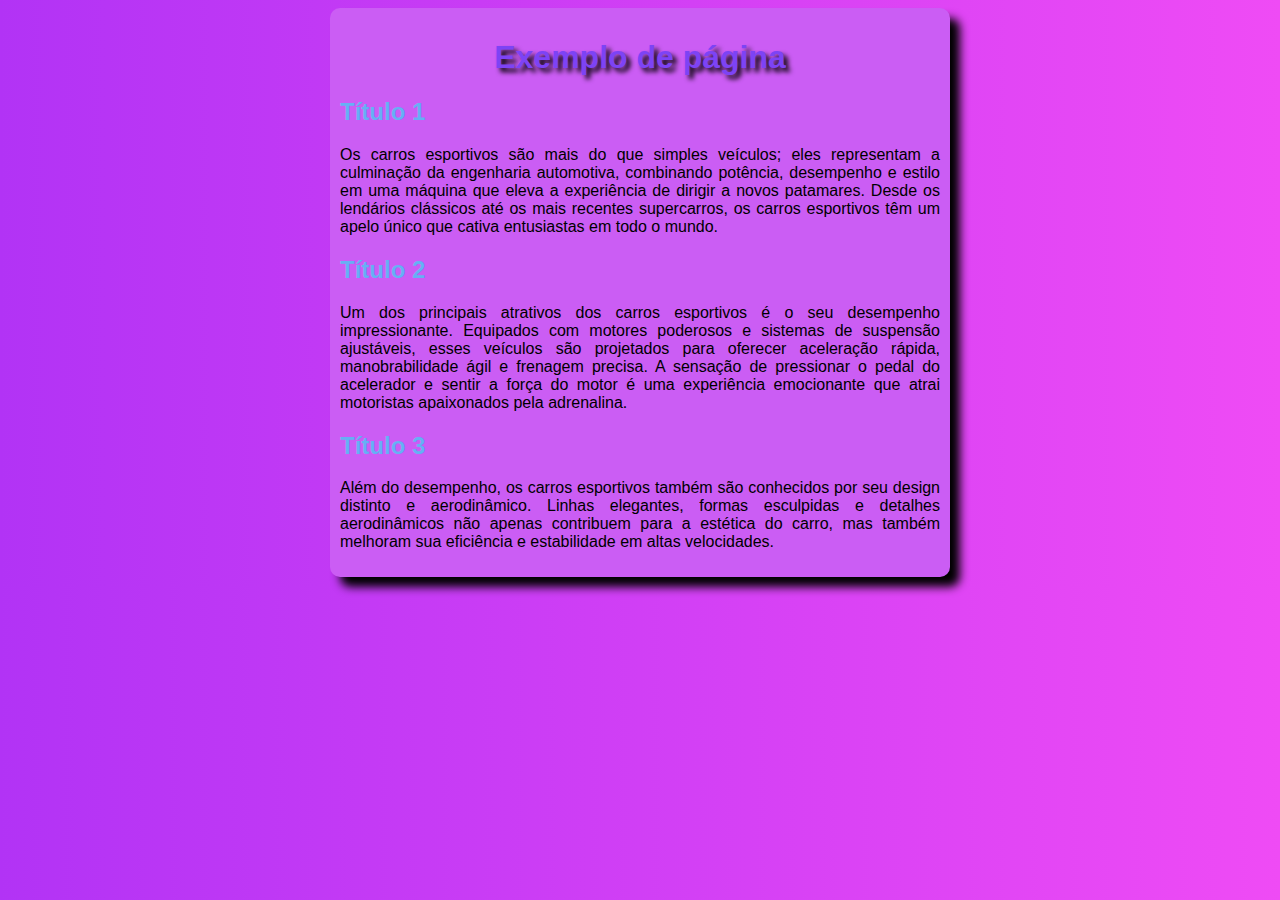
<file: index.html>
<!DOCTYPE html>
<html lang="pt-br">
<head>
    <meta charset="UTF-8">
    <meta http-equiv="X-UA-Compatible" content="IE=edge">
    <meta name="viewport" content="width=device-width, initial-scale=1.0">
    <title>Exemplo Títulos</title>
    <link rel="stylesheet" href="style.css">
</head>
<body>
    <main>
    <h1>Exemplo de página</h1>
    <h2>Título 1</h2>
    <p>Os carros esportivos são mais do que simples veículos; eles representam a culminação da engenharia automotiva, combinando potência, desempenho e estilo em uma máquina que eleva a experiência de dirigir a novos patamares. Desde os lendários clássicos até os mais recentes supercarros, os carros esportivos têm um apelo único que cativa entusiastas em todo o mundo.</p>
    <h2>Título 2</h2>
    <p>Um dos principais atrativos dos carros esportivos é o seu desempenho impressionante. Equipados com motores poderosos e sistemas de suspensão ajustáveis, esses veículos são projetados para oferecer aceleração rápida, manobrabilidade ágil e frenagem precisa. A sensação de pressionar o pedal do acelerador e sentir a força do motor é uma experiência emocionante que atrai motoristas apaixonados pela adrenalina.</p>
    <h2>Título 3</h2>
    <p>Além do desempenho, os carros esportivos também são conhecidos por seu design distinto e aerodinâmico. Linhas elegantes, formas esculpidas e detalhes aerodinâmicos não apenas contribuem para a estética do carro, mas também melhoram sua eficiência e estabilidade em altas velocidades.</p>
</main>
</body>
</html>
</file>
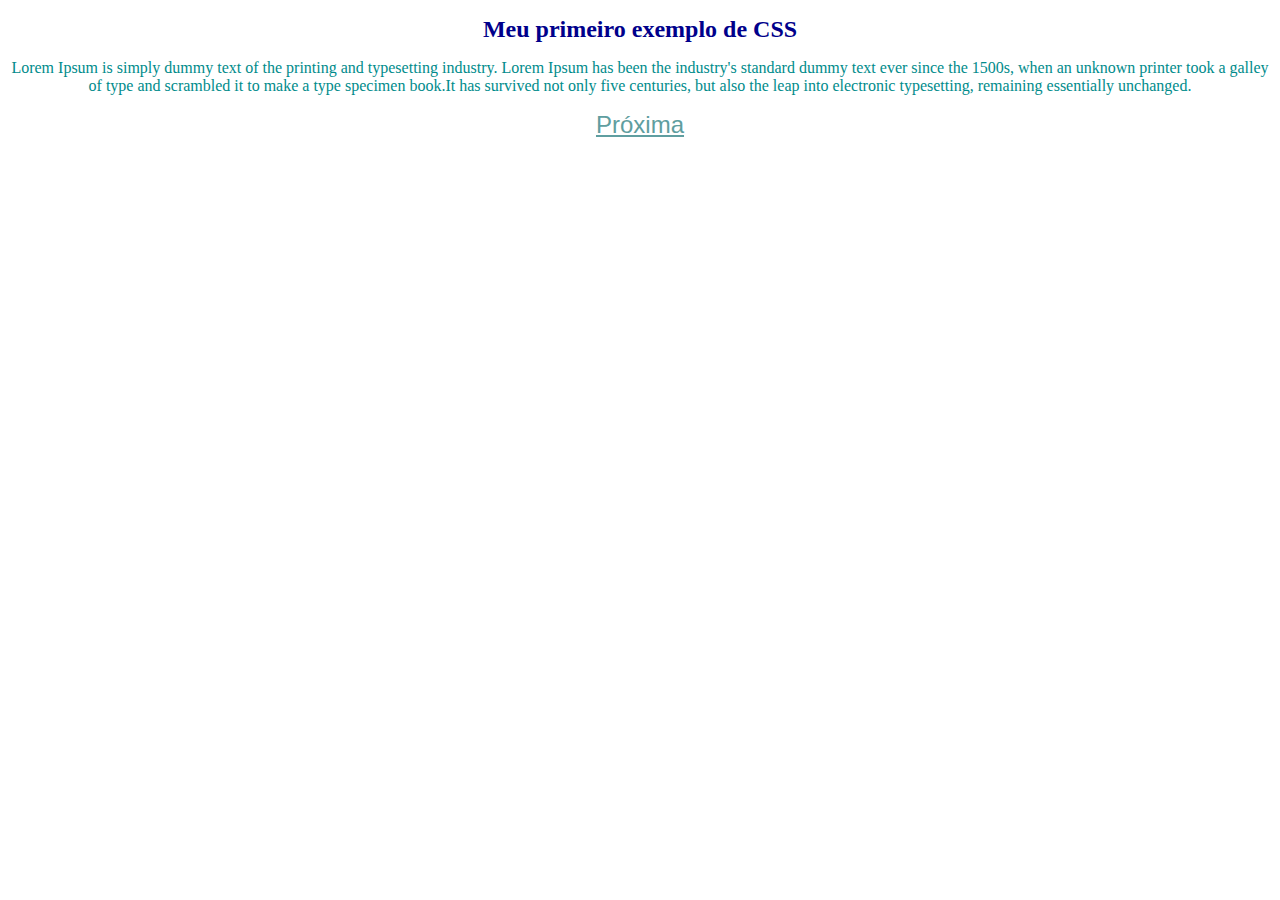
<file: css-cores/index.html>
<!DOCTYPE html>
<html lang="pt-br">
<head>
    <meta charset="UTF-8">
    <meta http-equiv="X-UA-Compatible" content="IE=edge">
    <meta name="viewport" content="width=device-width, initial-scale=1.0">
    <title>Exemplo 01</title>
    <link rel="stylesheet" href="style.css">

    <style>
        body {
            text-align: center;
            font-family: Georgia, 'Times New Roman', Times, serif;
            color: blueviolet;
        }
        h1 {
          font-family: 'Times New Roman', Times, serif;
          color: darkblue;
        }
    </style>
</head>
<body>
    <h1>Meu primeiro exemplo de CSS</h1>
    <p>Lorem Ipsum is simply dummy text of the printing and typesetting industry. Lorem Ipsum has been the industry's standard dummy text ever since the 1500s, when an unknown printer took a galley of type and scrambled it to make a type specimen book.It has survived not only five centuries, but also the leap into electronic typesetting, remaining essentially unchanged.</p>
    <a href="pagina2.html">Próxima</a>
</body>
</html>
</file>
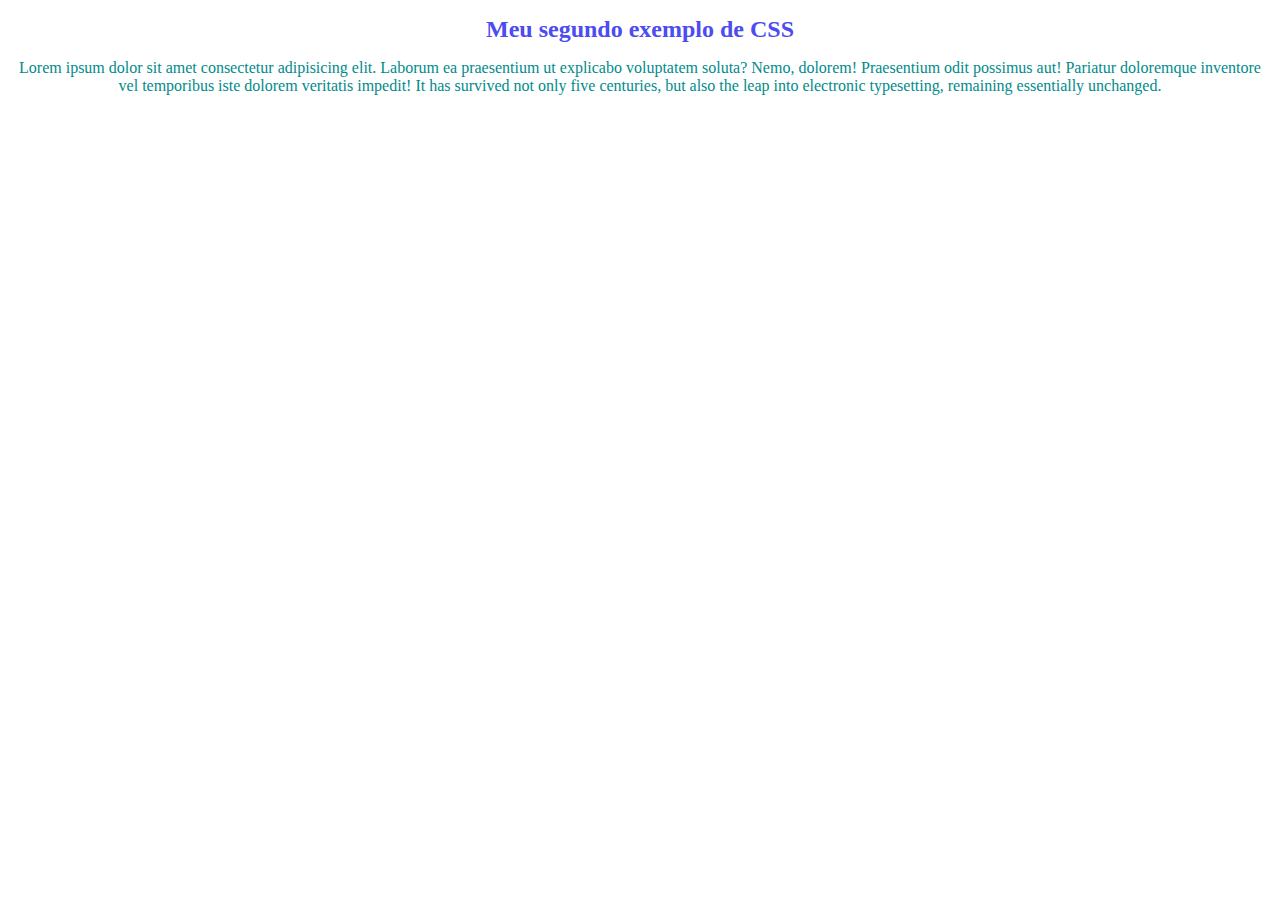
<file: css-cores/pagina2.html>
<!DOCTYPE html>
<html lang="pt-br">
<head>
    <meta charset="UTF-8">
    <meta http-equiv="X-UA-Compatible" content="IE=edge">
    <meta name="viewport" content="width=device-width, initial-scale=1.0">
    <title>Exemplo 02</title>
    <link rel="stylesheet" href="style.css">
</head>

<body>
    <h1>Meu segundo exemplo de CSS</h1>
    <p>Lorem ipsum dolor sit amet consectetur adipisicing elit. Laborum ea praesentium ut explicabo voluptatem soluta? Nemo, dolorem! Praesentium odit possimus aut! Pariatur doloremque inventore vel temporibus iste dolorem veritatis impedit! It has survived not only five centuries, but also the leap into electronic typesetting, remaining essentially unchanged.</p>
</body>
</html>
</file>
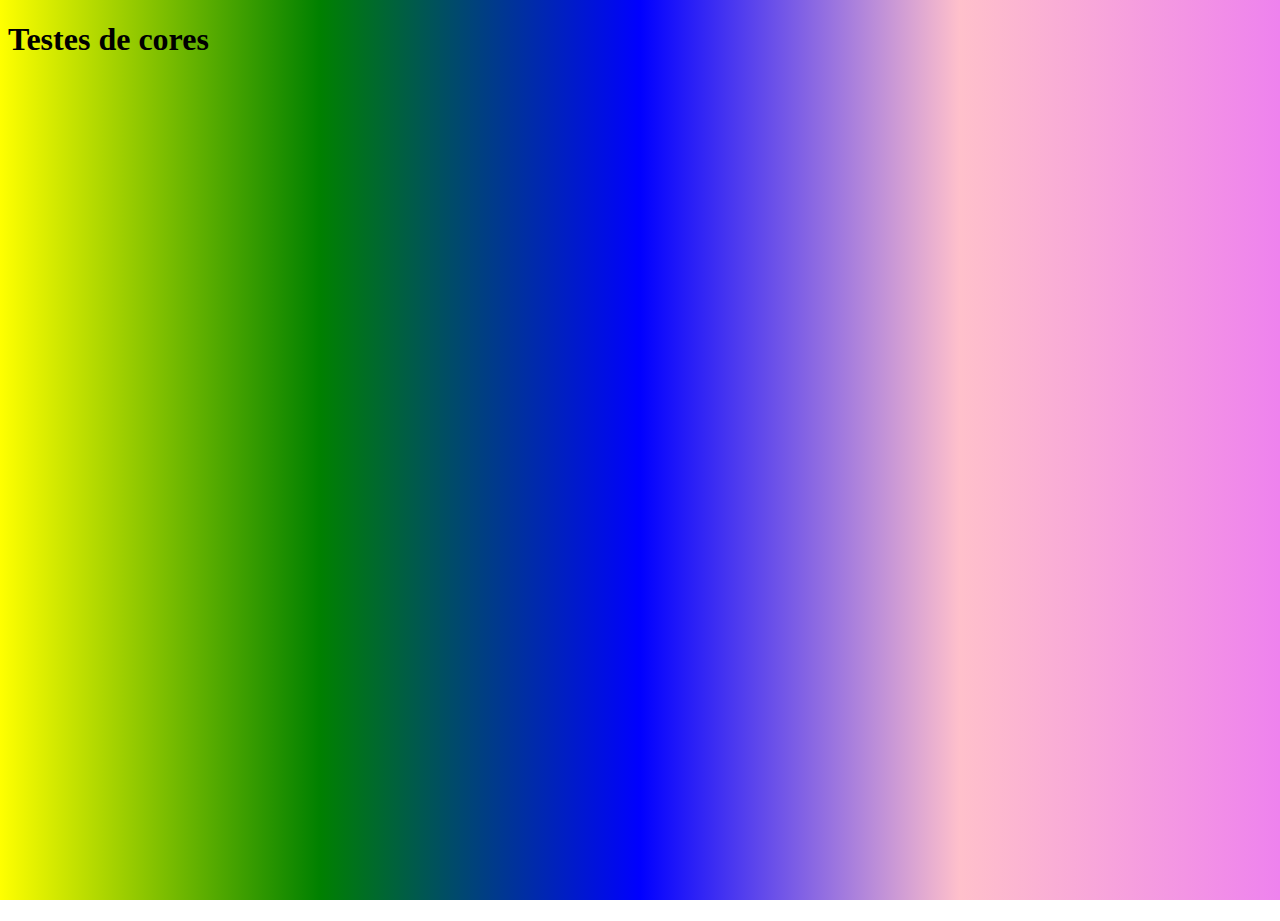
<file: css-cores/pagina3.html>
<!DOCTYPE html>
<html lang="pt-br">
<head>
    <meta charset="UTF-8">
    <meta http-equiv="X-UA-Compatible" content="IE=edge">
    <meta name="viewport" content="width=device-width, initial-scale=1.0">
    <title>Trabalhando com cores</title>
    <style>
        *{
            height: 100%;
        }
        body {
            background-image: linear-gradient(to left, violet,pink,blue,green,yellow);
            background-attachment: fixed;
        }
    </style>
</head>
<body>
    <h1>Testes de cores</h1>
</body>
</html>
</file>
<file: style.css>
@charset "UTF-8";

*{
    font-family: Arial, Helvetica, sans-serif;
    /*height: 100%;*/
}

body {
    background-image: linear-gradient(to right,#B233F5, #EF4BF5);
}

main {
    background-color: #CB5DF4;
    border-radius: 10px;
    box-shadow: 10px 10px 10px black;
    width: 600px;
    padding: 10px;
    margin: auto;
}

h1 {
   color: #7D43F5;
   text-align: center;
   text-shadow: 4px 4px 5px black;
}

h2 {
   color: #66B0F4;
}

p {
    text-align: justify;
}
</file>
<file: css-cores/style.css>
*{
    font-family: 'Lucida Sans', 'Lucida Sans Regular', 'Lucida Grande', 'Lucida Sans Unicode', Geneva, Verdana, sans-serif;
    color: cadetblue;
    font-size: x-large;
}
/*
body {
    text-align: center;
    font-family: Georgia, 'Times New Roman', Times, serif;
    color: blueviolet;
}
h1 {
    font-family: 'Times New Roman', Times, serif;
    color: darkblue;
}
 */

    
body {
    text-align: center;
    font-family: Georgia, 'Times New Roman', Times, serif;
    color: blueviolet;
}
h1 {
    font-family: 'Times New Roman', Times, serif;
    color: rgb(76, 76, 240);
}
p {
    font-family: Cambria, Cochin, Georgia, Times, 'Times New Roman', serif;
    font-size: 16px;
    color: darkcyan;
}
body a {
    text-align: right;
}
</file>
